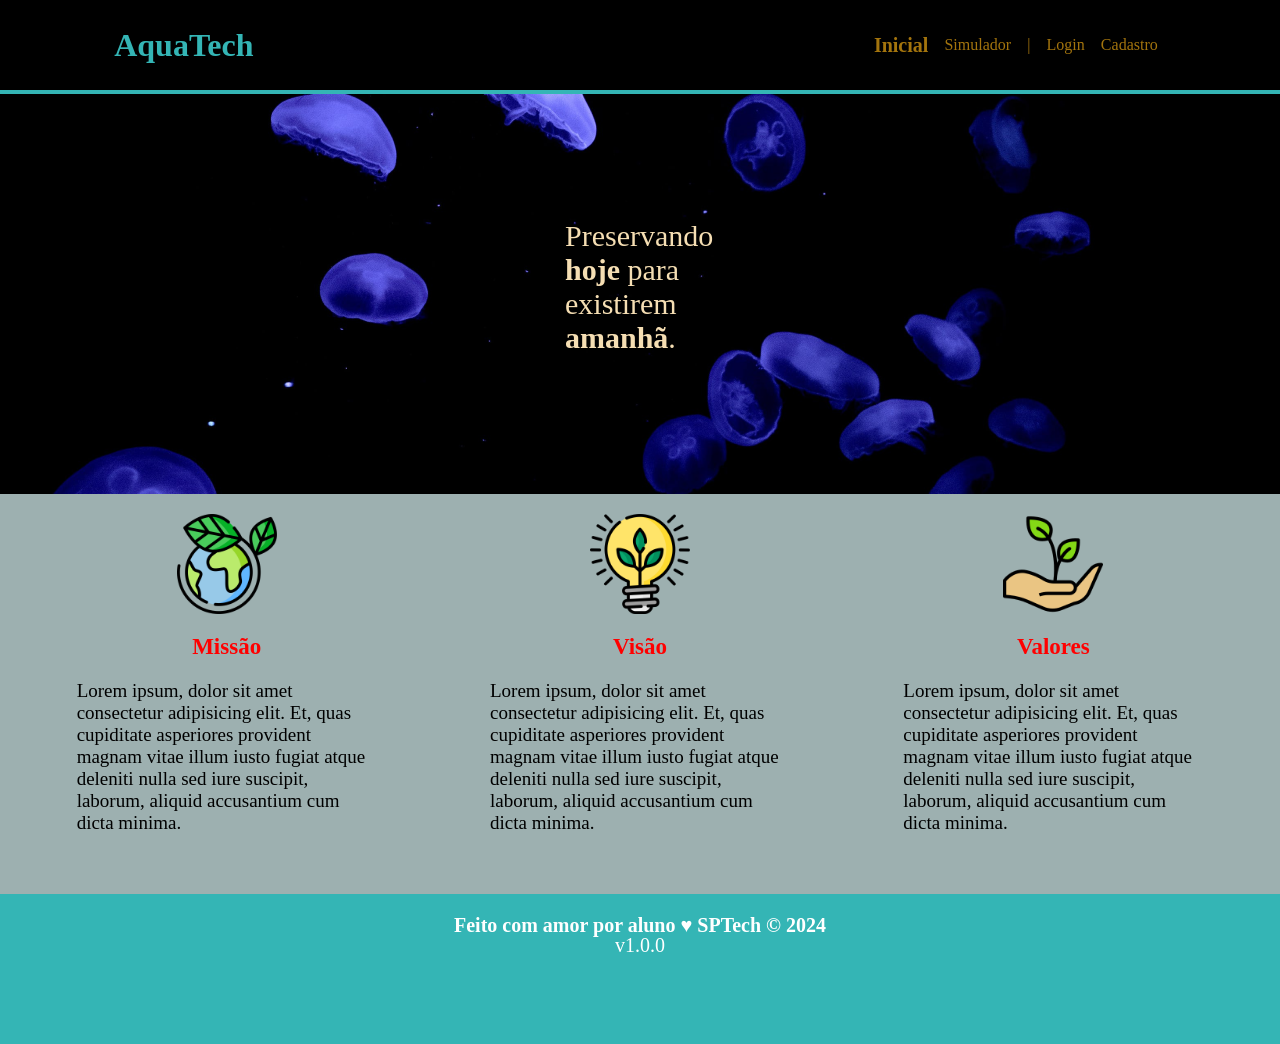
<file: public/index.html>
<!DOCTYPE html>
<html lang="en">

<head>
    <meta charset="UTF-8">
    <meta http-equiv="X-UA-Compatible" content="IE=edge">
    <meta name="viewport" content="width=device-width, initial-scale=1.0">

    <title>AquaTech | Página Inicial</title>

    <link rel="stylesheet" href="styles/style.css">
    <link rel="icon" href="assets/icon/favicon2.ico">
    <link rel="preconnect" href="https://fonts.gstatic.com">
</head>

<body>
    <div class="header">
      <div class="container">
        <h1 class="titulo">AquaTech</h1>
        <ul class="navbar">
          <li class="agora">
            <a href="#">Inicial</a>
          </li>
          <li>
            <a href="simulador.html">Simulador</a>
          </li>
          <li>|</li>
          <li>
            <a href="login.html">Login</a>
          </li>
          <li>
            <a href="cadastro.html">Cadastro</a>
          </li>
        </ul>
      </div>
    </div>
   <div class="linha"></div>
    <div class="banner">
     
      <div class="container2">
        <p>Preservando <span>hoje</span> para existirem <span>amanhã</span>.</p>
      </div>
    </div>
  
    <div class="social">
      <div class="container3">
        <div class="boxes">
          <div class="box">
            <img src="./assets/imgs/planet-earth_color.png">
            <h4>Missão</h4>
            <p>Lorem ipsum, dolor sit amet consectetur adipisicing elit. Et, quas cupiditate asperiores provident magnam
              vitae illum iusto fugiat atque deleniti nulla sed iure suscipit, laborum, aliquid accusantium cum dicta
              minima.</p>
          </div>
          <div class="box">
            <img src="../public/assets/imgs/lightbulb_color.png">
            <h4>Visão</h4>
            <p>Lorem ipsum, dolor sit amet consectetur adipisicing elit. Et, quas cupiditate asperiores provident magnam
              vitae illum iusto fugiat atque deleniti nulla sed iure suscipit, laborum, aliquid accusantium cum dicta
              minima.</p>
          </div>
          <div class="box">
            <img src="assets/imgs/growth_color.png">
            <h4>Valores</h4>
            <p>Lorem ipsum, dolor sit amet consectetur adipisicing elit. Et, quas cupiditate asperiores provident magnam
              vitae illum iusto fugiat atque deleniti nulla sed iure suscipit, laborum, aliquid accusantium cum dicta
              minima.</p>
          </div>
        </div>
      </div>
    </div>
  
    <div class="footer">
      <div class="container4">
        <h4>Feito com amor por aluno &hearts; SPTech &copy; 2024</h4>
        <span class="version">v1.0.0</span>
      </div>
    </div>
  </body>

</html>
</file>
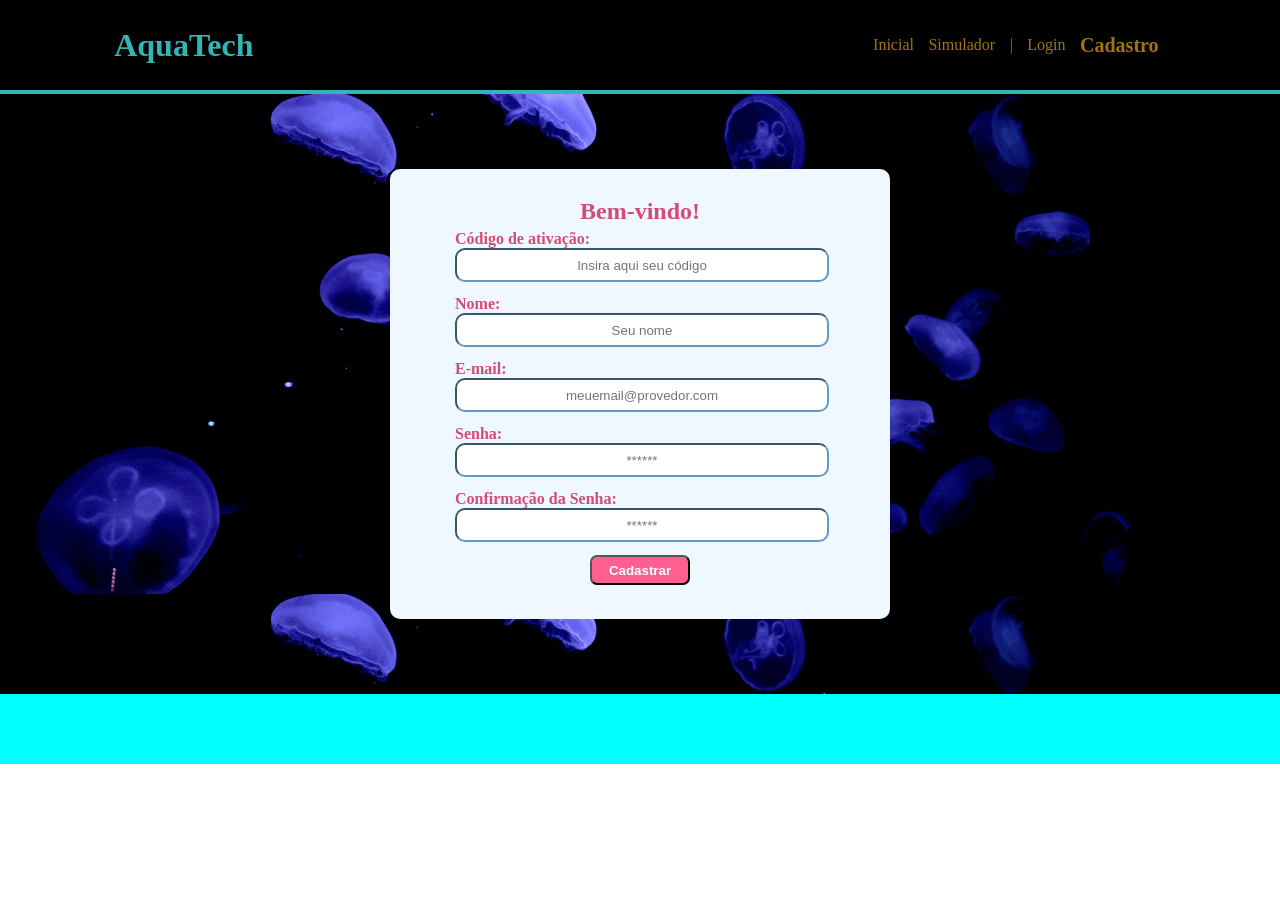
<file: public/cadastro.html>
<!DOCTYPE html>
<html lang="pt-br">

<head>
  <meta charset="UTF-8" />
  <meta http-equiv="X-UA-Compatible" content="IE=edge" />
  <meta name="viewport" content="width=device-width, initial-scale=1.0" />

  <title>AquaTech | Cadastro</title>

  <link rel="stylesheet" href="styles/style.css" />
  <link rel="icon" href="assets/icon/favicon2.ico" />
  <link rel="preconnect" href="https://fonts.gstatic.com" />
</head>

<body>
  <!--header inicio-->
  <div class="headerForm">
    <div class="containerForm">
      <h1 class="tituloForm">AquaTech</h1>
      <ul class="navbarForm">
        <li>
          <a href="index.html">Inicial</a>
        </li>
        <li>
          <a href="simulador.html">Simulador</a>
        </li>
        <li>|</li>
        <li>
          <a href="login.html">Login</a>
        </li>
        <li class="agora">
          <a href="#">Cadastro</a>
        </li>
      </ul>
    </div>
  </div>
  <!--header fim-->
   <div class="linha"></div>

  <div class="form">

    <div class="containerFormCorpoCadastro">
      <div class="card-register">
        <h2>Bem-vindo!</h2>
        <div class="formularioRegister">
          <div class="campo">
            <span>Código de ativação:</span>
            <input id="codigo_input" type="text" placeholder="Insira aqui seu código" class="input"/>
          </div>
          <div class="campo">
            <span>Nome:</span>
            <input id="nome_input" type="text" placeholder="Seu nome" class="input"/>
          </div>
          <div class="campo">
            <span>E-mail:</span>
            <input id="email_input" type="text" placeholder="meuemail@provedor.com" class="input"/>
          </div>
          <div class="campo">
            <span>Senha:</span>
            <input id="senha_input" type="password" placeholder="******" class="input"/>
          </div>
          <div class="campo">
            <span>Confirmação da Senha:</span>
            <input id="confirmacao_senha_input" type="password" placeholder="******" class="input"/>
          </div>
          <button class="botaoForm">Cadastrar</button>
        </div>
      </div>
    </div>
  </div>

  <!--footer inicio-->
  <div class="footerForm">
  </div>
  <!--footer fim-->
</body>

</html>
</file>
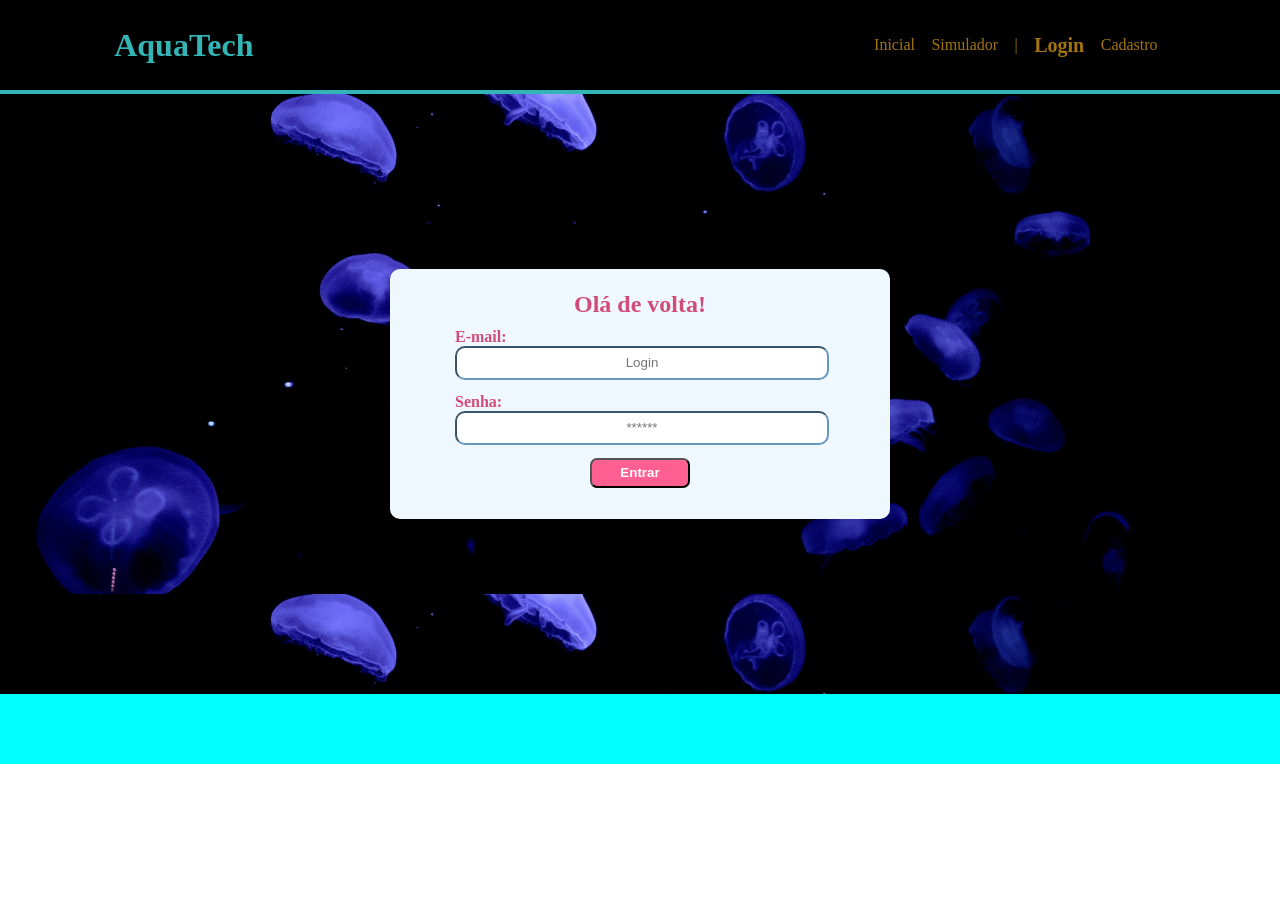
<file: public/login.html>
<!DOCTYPE html>
<html lang="pt-br">

<head>
    <meta charset="UTF-8">
    <meta http-equiv="X-UA-Compatible" content="IE=edge">
    <meta name="viewport" content="width=device-width, initial-scale=1.0">

    <title>AquaTech | Login</title>

    <link rel="stylesheet" href="styles/style.css">
    <link rel="icon" href="assets/icon/favicon2.ico">
    <link rel="preconnect" href="https://fonts.gstatic.com">
</head>

<body>

    <!--Header-->

    <div class="headerForm">
        <div class="containerForm">
            <h1 class="tituloForm">AquaTech</h1>
            <ul class="navbarForm">
                <li>
                    <a href="index.html">Inicial</a>
                </li>
                <li>
                    <a href="simulador.html">Simulador</a>
                </li>
                <li>|</li>
                <li class="agora">
                    <a href="#">Login</a>
                </li>
                <li>
                    <a href="cadastro.html">Cadastro</a>
                </li>
            </ul>
        </div>
    </div>
     <div class="linha"></div>


    <div class="form">
        <div class="containerFormCorpo">
            <div class="card-login">
                <h2>Olá de volta!</h2>
                <div class="formulario">
                    <div class="campo">
                        <span>E-mail:</span>
                        
                        <input id="email_input" type="text" placeholder="Login" class="input">
                    </div>
                    <div class="campo">
                        <span>Senha:</span>
                        <input id="senha_input" type="password" placeholder="******" class="input">
                    </div>
                    <button class="botaoForm">Entrar</button>
                </div>

            </div>
        </div>
    </div>

    <!--footer inicio-->
    <div class="footerForm">
        <div class="containerFooterForm">
        </div>
    </div>
    <!--footer fim-->

</body>

</html>
</file>
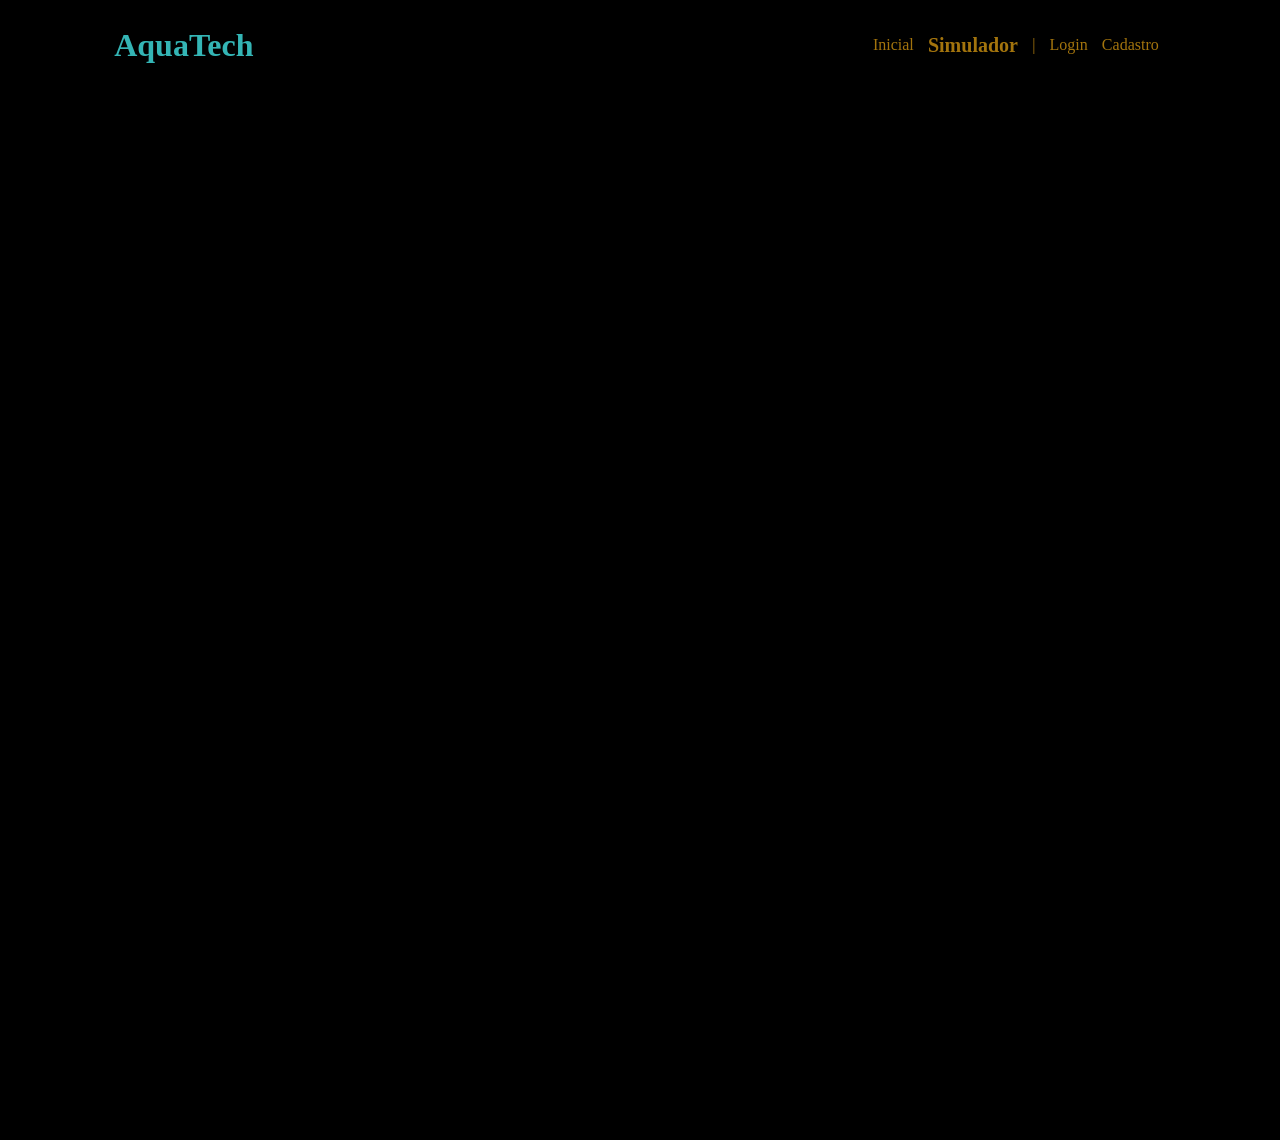
<file: public/simulador.html>
<!DOCTYPE html>
<html lang="pt-br">

<head>
    <meta charset="UTF-8">
    <meta http-equiv="X-UA-Compatible" content="IE=edge">
    <meta name="viewport" content="width=device-width, initial-scale=1.0">

    <title>AquaTech | Simulador</title>

    <link rel="stylesheet" href="styles/style.css">
    <link rel="icon" href="assets/icon/favicon2.ico">
    <link rel="preconnect" href="https://fonts.gstatic.com">
</head>

<body>

    <!--header inicio-->
    <div class="header">
        <div class="container">
            <h1 class="titulo">AquaTech</h1>
            <ul class="navbar">
                <li>
                    <a href="./index.html">Inicial</a>
                </li>
                <li class="agora">
                    <a href="#">Simulador</a>
                </li>
                <li>|</li>
                <li>
                    <a href="./login.html">Login</a>
                </li>
                <li>
                    <a href="./cadastro.html">Cadastro</a>
                </li>
            </ul>
        </div>
    </div>


    <!-- simulador inicio -->
    <div class="simulador">
        <div class="container">
            <h2>Simulador</h2>
            <p>Lorem ipsum, dolor sit amet consectetur adipisicing elit. Accusantium tempora architecto sint fugit
                dolorum? Ipsum laborum magnam similique labore, voluptate amet reprehenderit rem ab blanditiis quisquam
                laboriosam eaque alias. Reiciendis. Lorem ipsum, dolor sit amet consectetur adipisicing elit.
                Accusantium tempora architecto sint fugit dolorum? Ipsum laborum magnam similique labore, voluptate amet
                reprehenderit rem ab blanditiis quisquam laboriosam eaque alias. Reiciendis.</p>
            <p>Lorem ipsum, dolor sit amet consectetur adipisicing elit. Accusantium tempora architecto sint fugit
                dolorum? Ipsum laborum magnam similique labore, voluptate amet reprehenderit rem ab blanditiis quisquam
                laboriosam eaque alias. Reiciendis. Lorem ipsum, dolor sit amet consectetur adipisicing elit.
                Accusantium tempora architecto sint fugit dolorum? Ipsum laborum magnam similique labore, voluptate amet
                reprehenderit rem ab blanditiis quisquam laboriosam eaque alias. Reiciendis.</p>
            <p>Lorem ipsum, dolor sit amet consectetur adipisicing elit. Accusantium tempora architecto sint fugit
                dolorum? Ipsum laborum magnam similique labore, voluptate amet reprehenderit rem ab blanditiis quisquam
                laboriosam eaque alias. Reiciendis. Lorem ipsum, dolor sit amet consectetur adipisicing elit.
                Accusantium tempora architecto sint fugit dolorum? Ipsum laborum magnam similique labore, voluptate amet
                reprehenderit rem ab blanditiis quisquam laboriosam eaque alias. Reiciendis.</p>
            <p>Lorem ipsum, dolor sit amet consectetur adipisicing elit. Accusantium tempora architecto sint fugit
                dolorum? Ipsum laborum magnam similique labore, voluptate amet reprehenderit rem ab blanditiis quisquam
                laboriosam eaque alias. Reiciendis. Lorem ipsum, dolor sit amet consectetur adipisicing elit.
                Accusantium tempora architecto sint fugit dolorum? Ipsum laborum magnam similique labore, voluptate amet
                reprehenderit rem ab blanditiis quisquam laboriosam eaque alias. Reiciendis.</p>

        </div>
    </div>
    <!-- simulador fim -->

    <!--footer inicio-->
    <div class="footer">
        <div class="container">
            <h4>Feito com amor por aluno &hearts; SPTech &copy; 2023</h4>
            <span class="version">v1.0.0</span>
        </div>
    </div>
    <!--footer fim-->


</body>

</html>
</file>
<file: public/styles/style.css>
/* Adicionar aqui toda a estilização criada para sua aplicação. */
*{
    margin: 0;
    padding: 0;
}
/* Header */
.header{
display: flex;
justify-content: center;
height: 90px;
}
.container{
background-color: rgb(0, 0, 0);
height: 100%;
width: 100%;
display: flex;
justify-content: space-around;
flex-direction: row;
gap: 30%;
}

.titulo{
color: rgb(52, 181, 181);
display: flex;
align-items: center;
}
.navbar{
display: flex;
width: 300px;
justify-content: space-around;
align-items: center;
}
.agora{
    color: rgb(181, 127, 11);
    font-size: 20px;
    font-weight: bold;
}
a{
text-decoration: none;
color: rgb(163, 116, 13);

}
ul {
    list-style: none;
    color: rgb(163, 116, 13);
}

/* banner */

.banner{
background-image: url("../assets/imgs/bg-jelly-fish-para_outras_pags.png"); 
height: 400px;
display: flex;
justify-content: center;
align-items: center;
}
.container2{
color: wheat;
height: 150px;
width: 150px;
display: flex;

}
.container2 span{
font-weight: bold;
}
.container2 p {
    font-size: 30px;
}

.linha{
    background-color: rgb(52, 181, 181);
    display: flex;
    justify-content: flex-start;
    height: 4px;
    width: 100%;
}

/* conteudo */

.social{

}
.container3{
background-color: rgb(157, 176, 176);
width: 100%;
height: 400px;
display: flex;
}
.boxes{
background-color: rgb(157, 176, 176);
width: 100%;
height: 320px;
display: flex;
justify-content: space-around;
align-items: center;
padding: 20px;

}
.box{
    width: 300px;
    height: 100%;
    display: flex;
    justify-content: center;
    align-items: center;
    flex-direction: column;
    gap: 20px;
}
.box h4 {
    color: red;
    font-weight: bold;
    display: flex;
    justify-content: center;
    font-weight: bold;
    font-size: 23px;
}
.box p{
    font-size: 19px;
    display: flex;
    
}
.box img {
    height: 100px;
    width: 100px;
    display: flex;
}

/* footer */
.footer{
    background-color: rgb(52, 181, 181);
    height: 150px;
    width: 100%;
}
.container4{
    display: flex;
    justify-content: center;
    flex-direction: column;
    align-items: center;
    padding: 20px;
}

.container4 h4{
    display: flex;
    justify-content: center;
    height: 20px;
    width: 500px;
    color: white;
    font-size: 20px;
}

.container4 span {
    font-size: 20px;
    color: white;

}

/* login Header*/

.containerForm {
    background-color: rgb(0, 0, 0);
    height: 100%;
    width: 100%;
    display: flex;
    justify-content: space-around;
    flex-direction: row;
    gap: 30%;
}
.headerForm{
    display: flex;
    justify-content: center;
    height: 90px;
}
.tituloForm{
color: rgb(52, 181, 181);
display: flex;
align-items: center;
}
.navbarForm{
display: flex;
width: 300px;
justify-content: space-around;
align-items: center;
}

/* Login corpo */

.form{
    background-image: url("../assets/imgs/bg-jelly-fish-para-home.png"); 
    height: 600px;
    display: flex;
    justify-content: center;
    align-items: center;
   
}
.containerFormCorpo{
    background-color: aliceblue;
    height: 250px;
    width: 500px;
    display: flex;
    justify-content: center;
    align-items: center;
    border-radius: 10px;
    
}
.containerFormCorpoCadastro {
    background-color: aliceblue;
    height: 450px;
    width: 500px;
    display: flex;
    justify-content: center;
    align-items: center;
    border-radius: 10px;
}
.card-register{
    display: flex;
    flex-direction: column;
    height: 90%;
    width: 90%;
    justify-content: center;
    align-items: center;
}
.card-register h2{
    color: rgb(211, 76, 119);
    font-weight: bold;
}
.card-register span {
    color: rgb(211, 76, 119);
    font-weight: bold;
}

.card-login{
    display: flex;
    flex-direction: column;
    height: 90%;
    width: 90%;
    justify-content: center;
    align-items: center;
}

.formularioRegister{
    height: 90%;
    width: 400px;
    display: flex;
    justify-content: center;
    flex-direction: column;
    align-items: center;
    gap: 15px;
}

.card-login h2 {
    color: rgb(211, 76, 119);
}
.card-login span {
    color: rgb(211, 76, 119);
    font-weight: bold;
}
.formulario {
    height: 180px;
    width: 400px;
    display: flex;
    justify-content: center;
    flex-direction: column;
    align-items: center;
    gap: 15px;
}
.campo{
    height: 50px;
    width: 370px;
}
.input{
    width: 100%;
    height: 30px;
    border-color: rgb(102, 151, 192);
    border-radius: 10px;
    display: flex;
    text-align: center;
}
.botaoForm{
    background-color: rgb(255, 95, 145);
    width: 100px;
    height: 30px;
    border-radius: 7px;
    color: white;
    font-weight: bold;
}
.footerForm{
    background-color: aqua;
    height: 70px;

}
</file>
